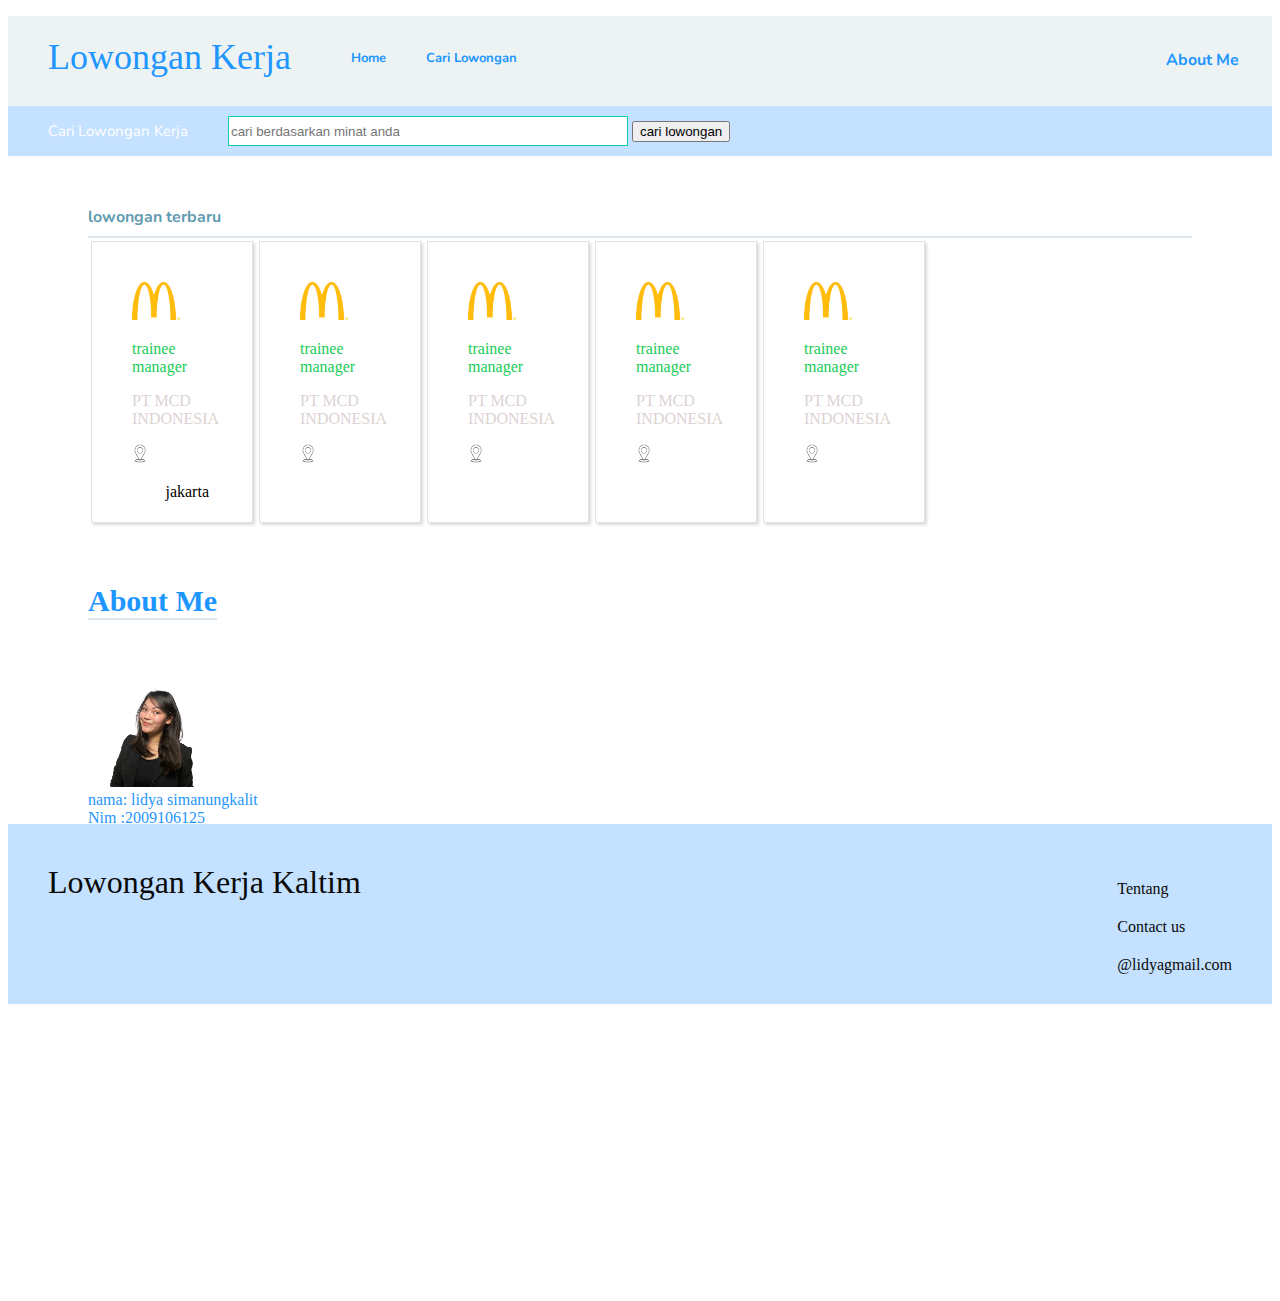
<file: postest2/index.html>
<!DOCTYPE html>
<html lang="en">
<head>
    <meta charset="UTF-8">
    <meta http-equiv="X-UA-Compatible" content="IE=edge">
    <meta name="viewport" content="width=device-width, initial-scale=1.0">
    <title>POSTEST2</title>
    <link rel="stylesheet" href="stylesheet/style.css" />
</head>
<body>
  <nav>
    <div class="header">
        <div class="header-logo">Lowongan Kerja</div>
        <div class="header-list">
          <ul>
            <li> <a href="#home">Home</a></li>
            <li> <a href="#carilowongan">Cari Lowongan</a></li>
          </ul>
        </div>
        <div class="header-list2">
            <ul>
              <li> <a href="#aboutme">About Me</a>
              </li>
            </ul>
          </div>
          
      </div>
    <div class="header2">
        <div class="header-logo2"> Cari Lowongan Kerja </div>
        <div class="search">
            <input class="srch" type="search" placeholder="cari berdasarkan minat anda">
            <a href="#" > <button class="btn">cari lowongan</button></a>

        </div>
      </div>
    </nav>
      </div>
      <div class="main">
            <div class="contents">
                <p class="section-title"><a href="#">lowongan terbaru</a></p>
                <div class="kotak">
                  <div class="kotak1">
                    <div class="logo"> <img src="logomcd.png" alt=""></div>
                    <div class="posisi"> <p>trainee manager</p></div>
                    <div class="pt"> <p>PT MCD INDONESIA</p></div>
                    <div class="lokasi"> <img src="lokasi.png" alt=""><p>jakarta</p></div>
                  </div>
                  <div class="kotak1">
                    <div class="logo"> <img src="logomcd.png" alt=""></div>
                    <div class="posisi"> <p>trainee manager</p></div>
                    <div class="pt"> <p>PT MCD INDONESIA</p></div>
                    <div class="lokasi"> <img src="lokasi.png" alt=""></div>
                    
                  </div>
                  <div class="kotak1">
                    <div class="logo"> <img src="logomcd.png" alt=""></div>
                    <div class="posisi"> <p>trainee manager</p></div>
                    <div class="pt"> <p>PT MCD INDONESIA</p></div>
                    <div class="lokasi"> <img src="lokasi.png" alt=""></div>
                  </div>
                  <div class="kotak1">
                    <div class="logo"> <img src="logomcd.png" alt=""></div>
                    <div class="posisi"> <p>trainee manager</p></div>
                    <div class="pt"> <p>PT MCD INDONESIA</p></div>
                    <div class="lokasi"> <img src="lokasi.png" alt=""></div>
                  </div>
                  <div class="kotak1"><div class="logo"> <img src="logomcd.png" alt=""></div>
                  <div class="posisi"> <p>trainee manager</p></div>
                  <div class="pt"> <p>PT MCD INDONESIA</p></div>
                  <div class="lokasi"> <img src="lokasi.png" alt=""></div></div>

                  
              </div>           
            </div>
            <div class="header" >
              <section id="aboutme">
                <div calss="about"><h1>About Me</h1> <br><br>
                </div>
                <div class="potoku"><img src="potoku.png" ></div>
                <div class="data"> 
                  nama: lidya simanungkalit <br>
                  Nim :2009106125<br>
                </div>
                
              </section>
      </div>
     
  
      </div>
      <div class="footer">
        <div class="footer-logo">Lowongan Kerja Kaltim</div>
        <div class="footer-list">
          <ul>
            <li>Tentang</li>
            <li>Contact us</li>
            <li>@lidyagmail.com</li>
          </ul>
        </div>
      </div>
    
</body>
</html>
</file>
<file: postest2/stylesheet/style.css>
@import url('https://fonts.googleapis.com/css2?family=Nunito:ital,wght@0,200;0,300;0,400;0,500;0,600;0,700;1,200;1,300;1,400;1,500;1,600&display=swap');


nav{
  
    position: sticky;
    position: -webkit-sticky;
}
.header{
    background-color: #edf3f3;
    height: 90px;
    color: #1F96FF; 
}
.header2{
   
    background-color: #C4E1FF;
    height: 50px;
    color: #fff;
}

li{
    list-style: none;
}
.header-logo{
    font-size:36px;
    float: left;
    padding: 20px 40px;
}
.header-logo2{
    font-family: 'Nunito', sans-serif;
    font-size:15px;
    float: left;
    padding: 20px 40px;
    margin-bottom: 5px;
    padding-top : 15px;
}
.header-list li{
    display: inline-block;
    float: left;
    padding : 33px 20px;
    font-size:small;
    font-family: 'Nunito', sans-serif; 
}
.header-list ul{

}

.header-list2 li{
    float: right;
    padding : 33px 33px;
    font-size: medium;
    font-family: 'Nunito', sans-serif;
}
.search{
    flex-grow:var(#5e1313);
    float: left;
    padding-top : 10px;
     

}
.srch{ 
    border: 1px;
    display: inline-block;
    width: 400px; 
    height:30px; 
    border: 1px solid rgb(8, 208, 172);
    
}

ul li a{
    text-decoration: rgb(34, 179, 246);
    font-weight: bold;
    color:#1F96FF;
}
ul li a:hover{
    color:#12c9cf;

}
.main{
    padding: 50px 80px;
    margin:auto;
    height:auto;
    width:auto;
   
}
/*.gambar{
     width:100px;
    padding right:100;
    padding
    margin top: 10px;} */
    
.contents{
        padding-top: 0px;
        margin-top: 0px;
        padding-bottom: 8px;
        padding-left: 0px;
        margin-bottom: 0px;
    
    }
.section-title{
    padding-top: 0px;
    margin-top: 0px;
    border-bottom: 2px solid #dee7ec;
    padding-bottom: 8px;
    padding-left: 0px;
    margin-bottom: 0px;
  
    
  
   
}
.section-title a{
    text-decoration: rgb(166, 185, 194);
    font-weight: bold;
    color:#639baf;
    font-family: 'Nunito', sans-serif;

}
a:hover{
    color:#12c9cf;
}
.kotak{
    padding-top: 0px;
    margin-top: 0px;
    margin-bottom: 0px;
    display: flex;
  
    
 
   
}
.kotak1{
    width:80px;
    height:200px;
    background-color: rgb(255, 255, 255);
    float: left;
    border:1px solid rgba(230, 222, 222, 0.929);
    padding: 40px;
    margin :3px;
    background: linear-gradient();
    box-shadow: rgba(0, 0, 0, 0.15) 1.95px 1.95px 2.6px;
   
    
    
} 
/* editan untuk isi kotak 1 */
.logo img{
    width:60%; 

}
.lokasi img{
    width:20% ;
    margin-left: 0px;
}
.pt{
    color: rgb(220, 210, 210);
}
.posisi{
    color: rgb(24, 205, 87);
}
.lokasi p{
    padding:0px 3px 800px 0px ;
    margin-left: 500px;
    float: right;
}
/* editan untuk isi kotak */
#aboutme{
    height: 200px;
    background: #ffffff;
    
}
.potoku img{
    width:10%;
    margin-right:1000px;  
}

    
h1{
    float: left;
    font-size: 30px;
    border-bottom: 2px solid #dee7ec;
    margin-top: 50px;
    
}
h5{
    margin-left: 250px;
    color: rgb(9, 9, 9);
    padding: 4px;
    font-family:'Nunito', sans-serif;

}
 


.footer{
    background-color: #C4E1FF;
    color: rgb(10, 10, 10);
    height: 100px;
    padding: 40px;
    margin-top: 150px;
    margin-bottom:0px ;
   
}

.footer-logo{
    font-size:32px;
    float: left;
}

.footer-list{
    float: right;
}

.footer-list li{
    padding-bottom: 20px;
    
}
</file>
